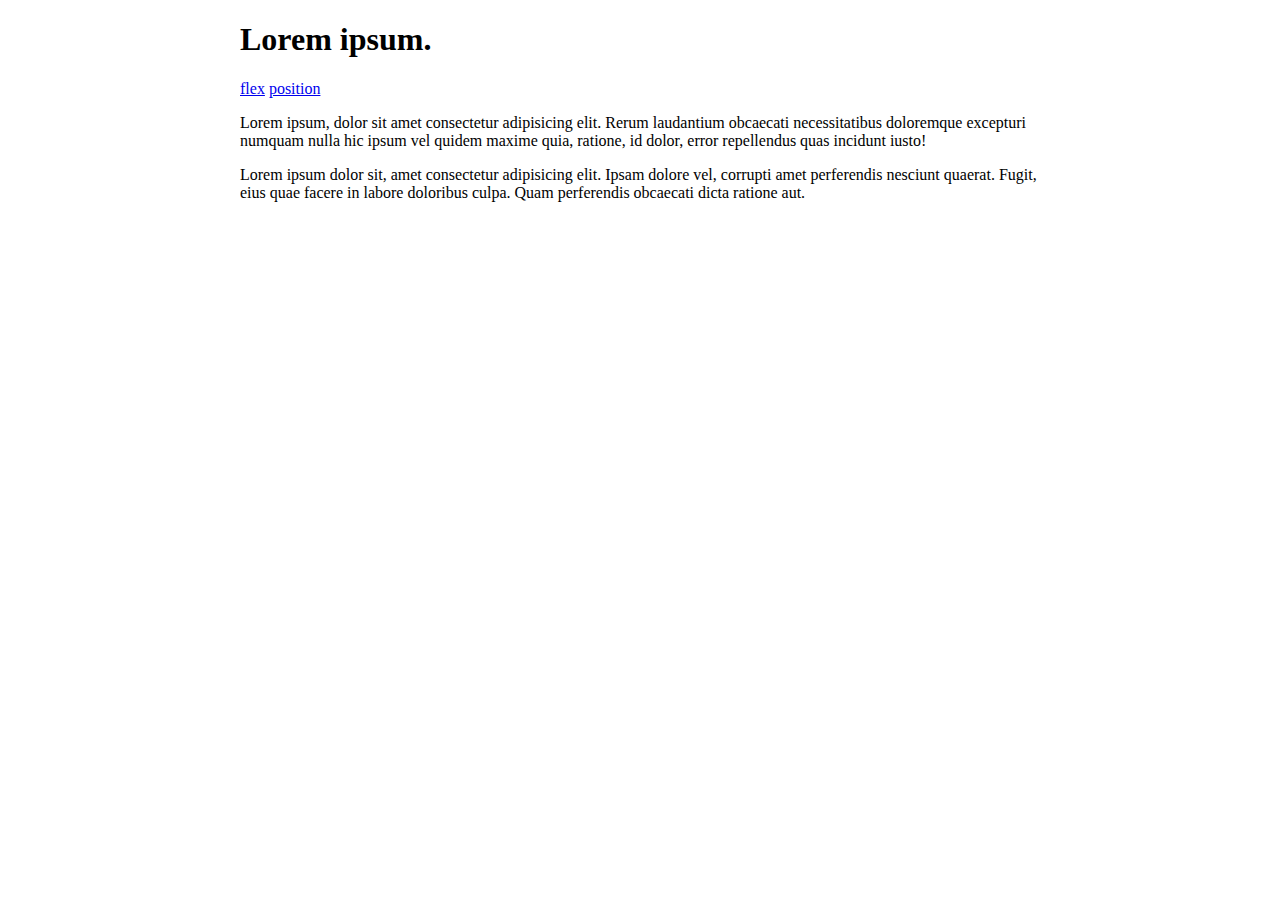
<file: index.html>
<!DOCTYPE html>
<html lang="en">
<head>
    <meta charset="UTF-8">
    <meta http-equiv="X-UA-Compatible" content="IE=edge">
    <meta name="viewport" content="width=device-width, initial-scale=1.0">
    <link rel="stylesheet" href="index.css">
    <title>index</title>
</head>
<body>
    <div class="container">
        <h1>Lorem ipsum.</h1>
        <a href="./flex.html">flex</a>
        <a href="./position.html">position</a>
        <p>Lorem ipsum, dolor sit amet consectetur adipisicing elit. Rerum laudantium obcaecati necessitatibus doloremque excepturi numquam nulla hic ipsum vel quidem maxime quia, ratione, id dolor, error repellendus quas incidunt iusto!</p>

        <p>Lorem ipsum dolor sit, amet consectetur adipisicing elit. Ipsam dolore vel, corrupti amet perferendis nesciunt quaerat. Fugit, eius quae facere in labore doloribus culpa. Quam perferendis obcaecati dicta ratione aut.</p>
    </div>
</body>
</html>
</file>
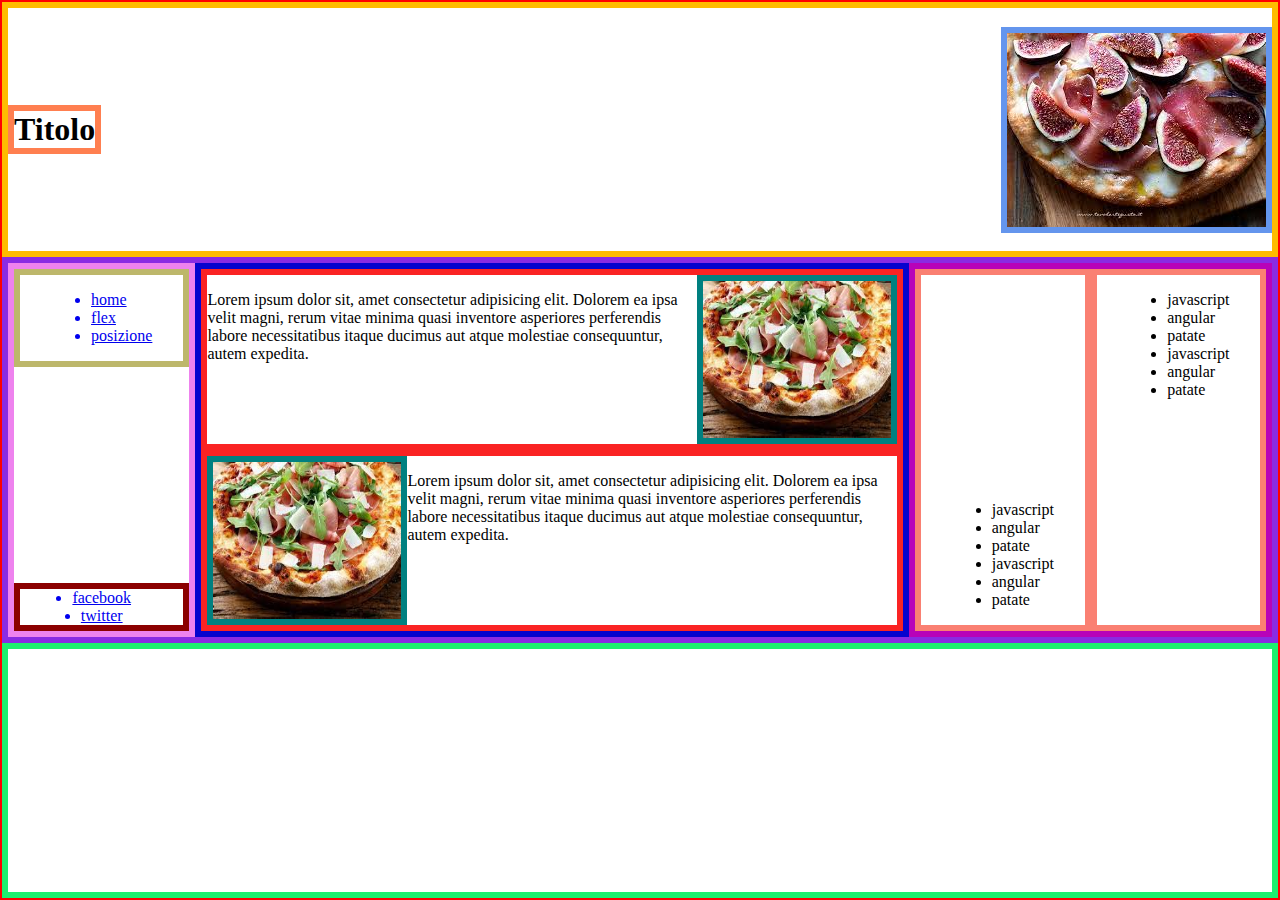
<file: flex.html>
<!DOCTYPE html>
<html lang="en">
<head>
    <meta charset="UTF-8">
    <meta http-equiv="X-UA-Compatible" content="IE=edge">
    <meta name="viewport" content="width=device-width, initial-scale=1.0">
    <link rel="stylesheet" href="flex.css">
    <title>Document</title>
</head>
<body>
   <div class="flex-container">
        <header>
            <h1 class="header-title">Titolo</h1>
            <img class="header-image" src="./assets/pizza5.jpg" alt="pizza">
        </header>
        <main>
            <div class="left">
                <nav class="nav-menu">
                    <ul>
                        <a href="./index.html"><li>home</li></a>
                        <a href="./flex.html"><li>flex</li></a>
                        <a href="./position.html"><li>posizione</li></a>
                    </ul>
                </nav>
                <div class="social">
                    <a href="https://www.facebook.it"><li>facebook</li></a>
                    <a href="https://twitter.it"><li>twitter</li></a>
                </div>
            </div>
            <div class="center">
                <div class="row">
                    <p class="content-text">Lorem ipsum dolor sit, amet consectetur adipisicing elit. Dolorem ea ipsa velit magni, rerum vitae minima quasi inventore asperiores perferendis labore necessitatibus itaque ducimus aut atque molestiae consequuntur, autem expedita.</p>
                    <img class="content-img" src="./assets/pizza2.jpg" alt="">
                </div>
                <div class="row inverted">
                    <p class="content-text">Lorem ipsum dolor sit, amet consectetur adipisicing elit. Dolorem ea ipsa velit magni, rerum vitae minima quasi inventore asperiores perferendis labore necessitatibus itaque ducimus aut atque molestiae consequuntur, autem expedita.</p>
                    <img class="content-img" src="./assets/pizza2.jpg" alt="">
                </div>
            </div>
            <div class="right">
                <div class="list-row end">
                    <ul>
                        <li>javascript</li>
                        <li>angular</li>
                        <li>patate</li>
                        <li>javascript</li>
                        <li>angular</li>
                        <li>patate</li>
                    </ul>
                </div>
                <div class="list-row">
                    <ul>
                        <li>javascript</li>
                        <li>angular</li>
                        <li>patate</li>
                        <li>javascript</li>
                        <li>angular</li>
                        <li>patate</li>
                    </ul>

                </div>
            </div>
        </main>
        <footer>

        </footer>
    </div>
</body>
</html>
</file>
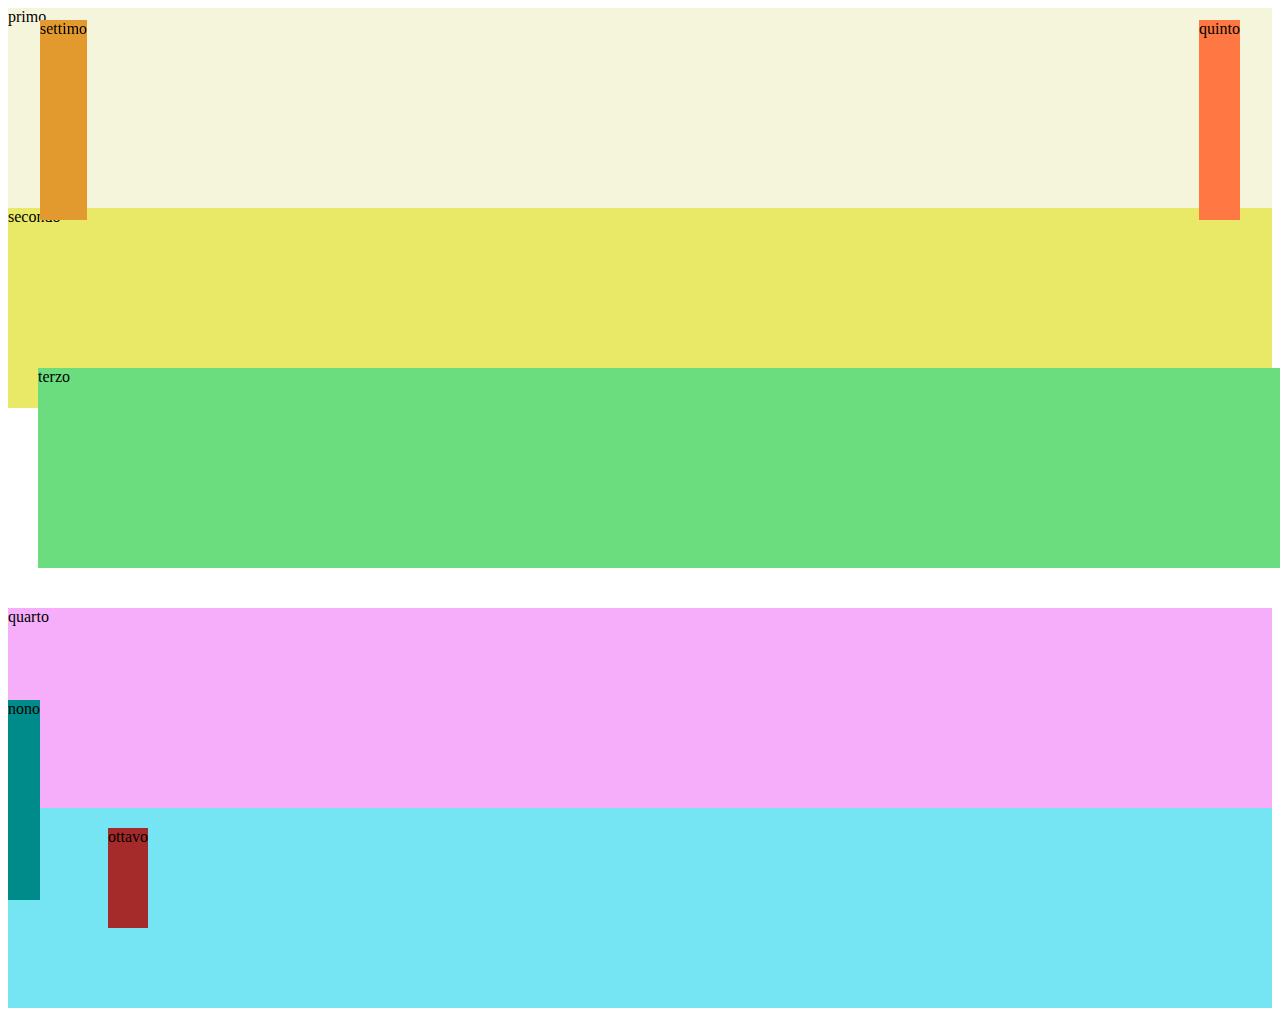
<file: position.html>
<!DOCTYPE html>
<html lang="en">
<head>
    <meta charset="UTF-8">
    <meta http-equiv="X-UA-Compatible" content="IE=edge">
    <meta name="viewport" content="width=device-width, initial-scale=1.0">
    <link rel="stylesheet" href="position.css">
    <title>position</title>
</head>
<body>
    <div class="primo">
        primo
    </div>
    <div class="secondo">
        secondo
    </div>
    <div class="terzo">
        terzo
    </div>
    <div class="quarto">
        quarto
    </div>
    <div class="quinto">
        quinto
    </div>
    <div class="sesto">
        sesto    
        <div class="ottavo">
            ottavo
        </div>
    </div>
    <div class="settimo">
        settimo
    </div>
    <div class="nono">
        nono
    </div>

</body>
</html>
</file>
<file: index.css>
.container{
    max-width: 800px;
    margin: auto;
}
</file>
<file: flex.css>
html, body{
    margin: 0px;
    padding: 0px;
}

*{
    box-sizing: border-box;
    /* border: none !important; */
}

.flex-container{
    border: solid 2px red;
    height: 100vh;
    width: 100vw;
    display: flex;
    flex-direction: column;
}

header{
height: 200px;
border: 6px solid rgb(255, 187, 0);
flex-grow: 1;
display: flex;
justify-content: space-between;
align-items: center;
}

main{
border: 6px solid blueviolet ;
flex-grow: 1;
display: flex;

}

footer{
height: 200px;
border: 6px solid rgb(30, 240, 111);
flex-grow: 1;
}

.header-title{
border: 6px solid coral;
}

.header-image   {
border: 6px solid cornflowerblue;
}

.left{
    flex-basis: 0px;
    border: 6px solid violet;
    flex-grow: 1;
    display: flex;
    flex-direction: column;
    justify-content: space-between;
}

.center{
    border: 6px solid rgb(6, 3, 206);
    flex-grow: 4;
    display: flex;
    flex-direction: column;
    flex-basis: 0px;
}


.right{
    border: 6px spòod firebrick;
    flex-basis: 0;
    border: 6px solid rgb(184, 3, 184);
    flex-grow: 2;
    display: flex;

}

.nav-menu{
    border: 6px solid darkkhaki;
    display: flex;
    align-items: center;
    flex-direction: column;
}

.social{

    border: 6px solid darkred;
    display: flex;
    align-items: center;
    flex-direction: column;
}

.row{
    border: 6px solid rgb(250, 35, 35);
    display: flex;
    flex-grow: 1;
}

.content-img{
    width: 200px;
    border: 6px solid teal;
}

.content-text{
    border: 6px;
}

.inverted{
    flex-direction: row-reverse;
}

.list-row{
    border: 6px solid salmon;
    display: flex;
    align-items: center;
    flex-direction: column;
    flex-grow: 1;
    flex-basis: 0;
}

.end{
    justify-content: flex-end;
}
</file>
<file: position.css>
.primo{
    height: 200px;
    background-color: beige;
}

.secondo{
    height: 200px;
    background-color: rgb(233, 233, 103);
    position: static;
}

.terzo{
    height: 200px;
    background-color: rgb(108, 221, 127);
    position: relative;
    left: 30px;
    bottom: 40px;
}

.quarto{
    height: 200px;
    background-color: rgb(247, 174, 250);
}

.quinto{
    height: 200px;
    background-color: rgb(255, 120, 67);
    position: absolute;
    top: 20px;
    right: 40px;
}

.sesto{
    height: 200px;
    background-color: rgb(117, 228, 243);
    position: relative;
}

.settimo{
    height: 200px;
    background-color: rgb(226, 154, 47);
    position: fixed;
    top: 20px;
    left: 40px;
}

.ottavo{
    height: 100px;
    background-color: brown;
    position: absolute;
    left: 100px;
    top: 20px;
}

.nono{
    background-color: darkcyan;
    height: 200px;
    position: absolute;
    bottom: 0px;
}
</file>
